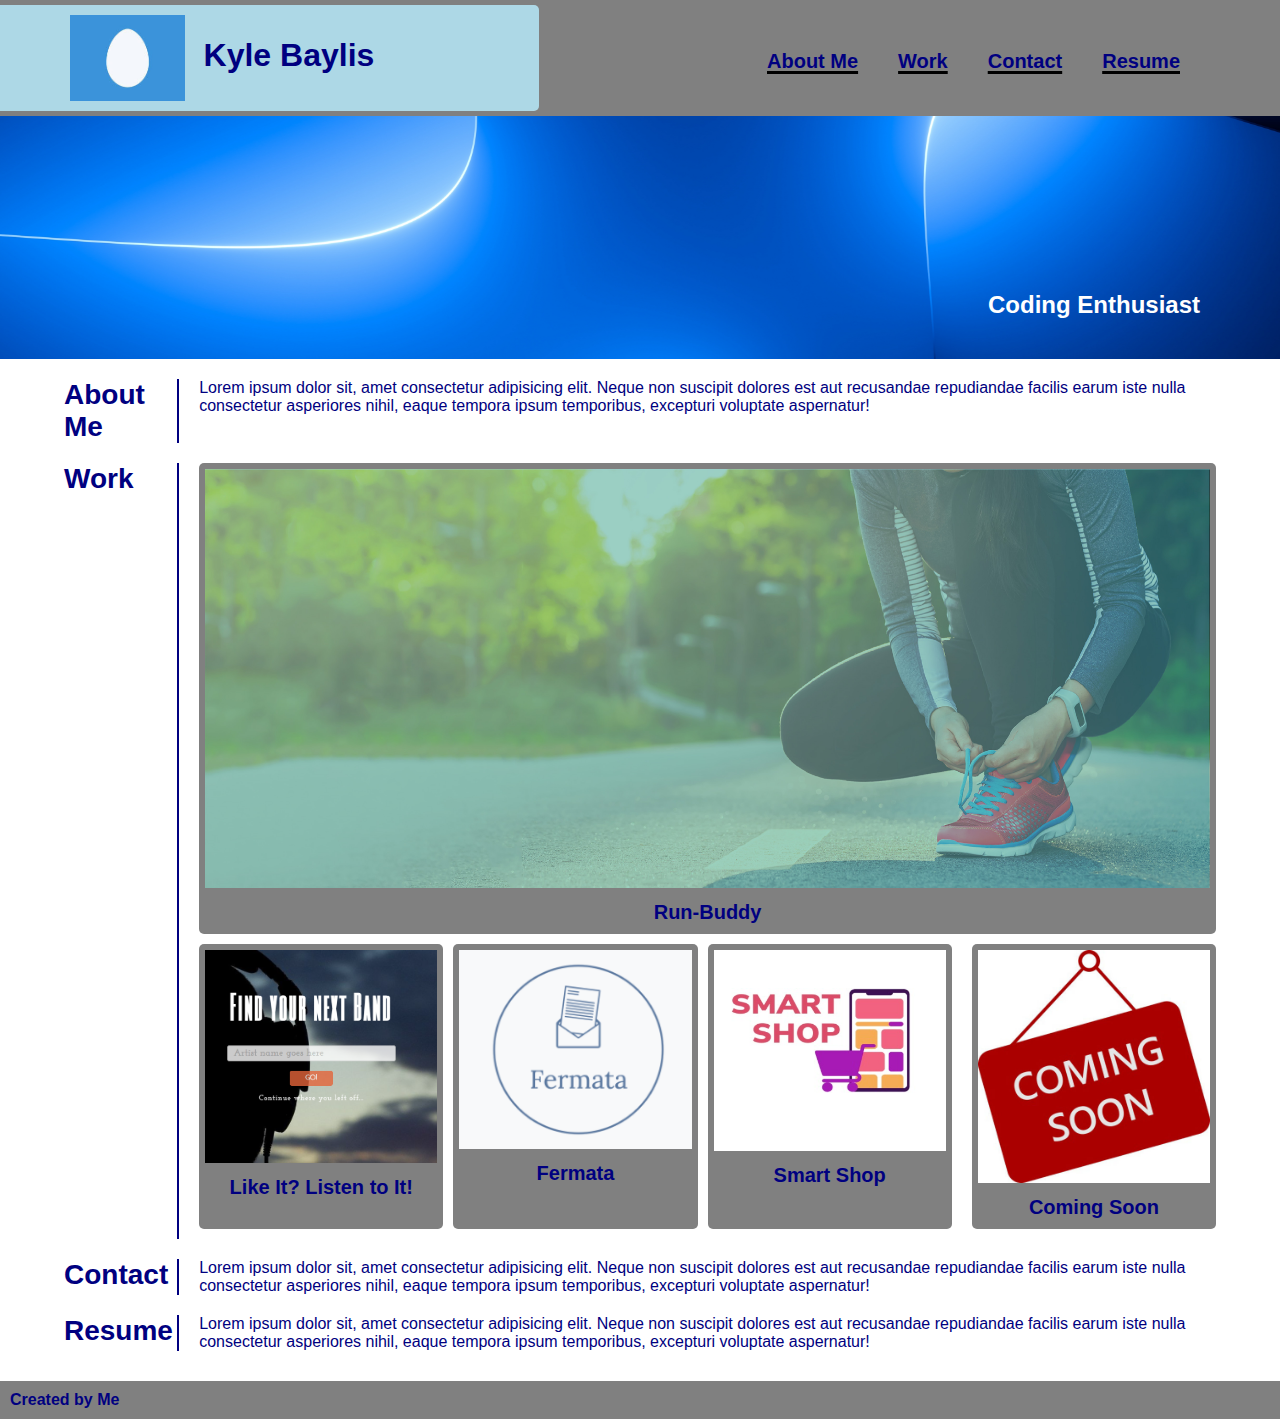
<file: index.html>
<!DOCTYPE html>

<html lang="en">

    <head>
        <meta charset="UTF-8" />
        <title>Kyle Baylis</title>
        <link rel="stylesheet" href="./assets/css/style.css" />
    </head>

    <body>
        <!-- Nav bar -->
        <header>
            <h1>
                <img src="./assets/images/egg.jfif" class="egg" alt="A white egg on a blue background." />
                <a href="./index.html">Kyle Baylis</a>
            </h1>
            <nav>
                <ul>
                    <li>
                        <a href="#aboutme">About Me</a>
                    </li>
                    <li>
                        <a href="#work">Work</a>
                    </li>
                    <li>
                        <a href="#contactme">Contact</a>
                    </li>
                    <li>
                        <a href="#resume">Resume</a>
                    </li>
                </ul>
            </nav>
        </header>

        <!-- hero between nav and about me -->
        <section class="hero">
            <div class="subtitle">
                <h2>Coding Enthusiast</h2>
            </div>
        </section>

        <!-- About me -->
        <section class="aboutme" id="aboutme">
            <div class="leftside">
                <h3>About Me</h3>
            </div>
            <div class="rightside">
                <p>
                    Lorem ipsum dolor sit, amet consectetur adipisicing elit. Neque non suscipit dolores est aut recusandae repudiandae facilis earum iste nulla consectetur asperiores nihil, eaque tempora ipsum temporibus, excepturi voluptate aspernatur!
                </p>
            </div>
        </section>

        <!-- work section -->
        <section class="work" id="work">
            <div class="leftside">
                <h3>Work</h3>
            </div>
            <div class="rightside">
                <div class="projects">
                    <div class="running">
                        <a href="https://kylebaylis.github.io/run-buddy/" target="_blank" rel="noopener noreferrer" class="proj"><img src="./assets/images/runbuddy.jpg" class="runbuddy" alt="a person crouching to tie their shoes." />Run-Buddy</a>
                    </div>
                    <div class="otherwork">
                        <div class="work1">
                            <a href="https://superuser06.github.io/likeit-listentoit/" target="_blank" rel="noopener noreferrer" class="proj"><img src="./assets/images/likelisten.png" class="soon1" alt="Like It? Listen to It?" />Like It? Listen to It!</a>
                        </div>
                        <div class="work2">
                            <a href="https://experience-fermata.herokuapp.com/home" target="_blank" rel="noopener noreferrer" class="proj"><img src="./assets/images/fermata.png" class="soon2" alt="Fermata" />Fermata</a>
                        </div>
                        <div class="work3">
                            <a href="https://lit-savannah-41865.herokuapp.com/" target="_blank" rel="noopener noreferrer" class="proj"><img src="./assets/images/smartshop.png" class="soon3" alt="Smart Shop" />Smart Shop</a>
                        </div>
                        <div class="work4">
                            <a href="./assets/html/coming-soon.html" target="_blank" rel="noopener noreferrer" class="proj"><img src="./assets/images/soon4.jpeg" class="soon4" alt="Coming soon sign." />Coming Soon</a>
                        </div>
                    </div>
                </div>
            </div>
        </section>

        <!-- contact -->
        <section class="contact" id="contactme">
            <div class="leftside">
                <h3>Contact</h3>
            </div>
            <div class="rightside">
                <p>
                    Lorem ipsum dolor sit, amet consectetur adipisicing elit. Neque non suscipit dolores est aut recusandae repudiandae facilis earum iste nulla consectetur asperiores nihil, eaque tempora ipsum temporibus, excepturi voluptate aspernatur!
                </p>
            </div>
        </section>

        <!-- resume -->
        <section class="resume" id="resume">
            <div class="leftside">
                <h3>Resume</h3>
            </div>
            <div class="rightside">
                <p>
                    Lorem ipsum dolor sit, amet consectetur adipisicing elit. Neque non suscipit dolores est aut recusandae repudiandae facilis earum iste nulla consectetur asperiores nihil, eaque tempora ipsum temporibus, excepturi voluptate aspernatur!
                </p>
            </div>
        </section>

        <!-- footer -->
        <footer>
            <h4>Created by Me</h4>
        </footer>

    </body>
</html>
</file>
<file: assets/css/style.css>
/* for whole webpage */

* {
    margin: 0;
    padding: 0;
    box-sizing: border-box;
}

body {
    font-family: Arial, Helvetica, sans-serif;
}

p {
    color: navy;
    text-align: left;
}

/* links */

a:visited {
    text-decoration: none;
}

/* header and nav */

header {
    background-color: grey;
    display: flex;
    justify-content: space-between;
}

.egg {
    width: 25%;
    height: auto;
    vertical-align: middle;
}

header h1 {
    color: #6699CC;
    padding: 10px 10px 10px 70px;
    font-weight: bold;
    background-color: lightblue;
    border-bottom-right-radius: 5px;
    border-top-right-radius: 5px;
    margin-bottom: 5px;
    margin-top: 5px;
}

header a {
    color: navy;
    padding: 10px;
    font-weight: bold;
    text-decoration: none;
}

header nav ul {
    display: flex;
    flex-wrap: wrap;
    justify-content: space-between;
    list-style: none;
    margin-right: 80px;
}

header nav ul li {
    padding: 50px 10px 10px 10px;
    font-weight: bold;
    text-decoration: underline 3px;
    text-underline-offset: 3px;
    font-size: 20px;
}

/* hero image and subtitle */

.hero {
    background-image: url(../images/background.png);
    background-size: cover;
    background-position: center;
}

.subtitle h2 {
    text-align: right;
    padding: 175px 80px 40px 80px;
    color: white;
}

/* general styling for main body of webpage */

.leftside {
    flex: 1;
    max-width: 10%;
    border-right: 2px solid navy;
}

.leftside h3 {
    text-align: left;
    color: navy;
    font-size: 28px;
}

.rightside {
    flex: 1;
    padding-left: 20px;
    max-width: 90%;
}

.rightside a {
    font-weight: bold;
    text-decoration: none;
    color: navy;
    font-size: 20px;
}

/* about me section */

.aboutme {
    max-width: 90%;
    margin: 0 auto;
    display: flex;
    flex-wrap: wrap;
    padding-top: 20px;
    text-align: center;
}

/* work section */

.work {
    width: 90%;
    margin: 0 auto;
    display: flex;
    flex-wrap: wrap;
    padding-top: 20px;
    text-align: center;
}

.runbuddy {
    max-width: 100%;
    border: 3px solid grey;
    border-radius: 3px;
    padding-bottom: 5px;
}

.running {
    position: relative;
    text-align: center;
    background-color: grey;
    border-radius: 5px;
    padding: 3px 3px 10px 3px;
}

.otherwork {
    width: 100%;
    margin: 0 auto;
    display: flex;
    flex-wrap: wrap;
    justify-content: space-around;
}

.work1, .work2, .work3 {
    flex: 1;
    margin: 10px 10px 10px 0;
    position: relative;
    text-align: center;
    background-color: grey;
    border-radius: 5px;
    padding: 3px 3px 10px 3px;
}

.work4 {
    flex: 1;
    margin: 10px 0 10px 10px;
    position: relative;
    text-align: center;
    background-color: grey;
    border-radius: 5px;
    padding: 3px 3px 10px 3px;
}
.soon1, .soon2, .soon3, .soon4 {
    max-width: 100%;
    border: 3px solid grey;
    border-radius: 3px;
    padding-bottom: 5px;
}
 /* contact section */

.contact {
    width: 90%;
    margin: 0 auto;
    display: flex;
    flex-wrap: wrap;
    padding-top: 20px;
    text-align: center;
}

/* resume seciton */

.resume {
    width: 90%;
    margin: 0 auto;
    display: flex;
    flex-wrap: wrap;
    padding-top: 20px;
    text-align: center;
}

/* footer */

footer {
    background-color: grey;
    margin-top: 30px;
    display: flex;
    flex-wrap: wrap;
}

footer h4 {
    padding: 10px;
    color: navy;
}

/* Media queries styling */

@media screen and (max-width: 1024px) {
    header {
        display: flex;
        flex-direction: column;
    }

    header h1 {
        font-size: 30px;
        margin: 20px;
        padding: 20px;
        border-radius: 5px;;
    }

    header nav ul {
        margin: 20px;
        padding: 0 40px 0 40px;
    }

    header nav ul li {
        padding: 10px 0 10px 0;
        font-size: 20px;
    }
    
    .leftside {
        max-width: 20%;
    }

    .leftside h3 {
        font-size: 30px;
        text-align: left;
    }

    .rightside {
        max-width: 80%;
    }

    p {
        font-size: 18px;
    }
}

@media screen and (max-width: 768px) {
    header {
        display: flex;
        flex-direction: column;
    }

    header h1 {
        font-size: 50px;
        margin: 20px;
        padding: 20px;
        border-radius: 5px;;
    }

    header nav ul {
        margin: 20px;
        padding: 0 40px 0 40px;
    }

    header nav ul li {
        padding: 10px;
        font-size: 25px;
    }
    
    .leftside {
        max-width: 25%;
    }

    .leftside h3 {
        font-size: 20px;
        text-align: left;
    }

    .rightside {
        max-width: 75%;
    }

    p {
        font-size: 18px;
    }
}

@media screen and (max-width: 575px) {
    header {
        display: flex;
        flex-direction: column;
    }

    header h1 {
        font-size: 50px;
        margin: 20px;
        padding: 20px;
        border-radius: 5px;;
    }

    header nav ul {
        margin: 20px;
        padding: 0 40px 0 40px;
    }

    header nav ul li {
        padding: 10px;
        font-size: 25px;
    }
    
    .leftside {
        max-width: 25%;
    }

    .leftside h3 {
        font-size: 20px;
        text-align: left;
    }

    .rightside {
        max-width: 75%;
    }

    p {
        font-size: 18px;
    }
}
</file>
